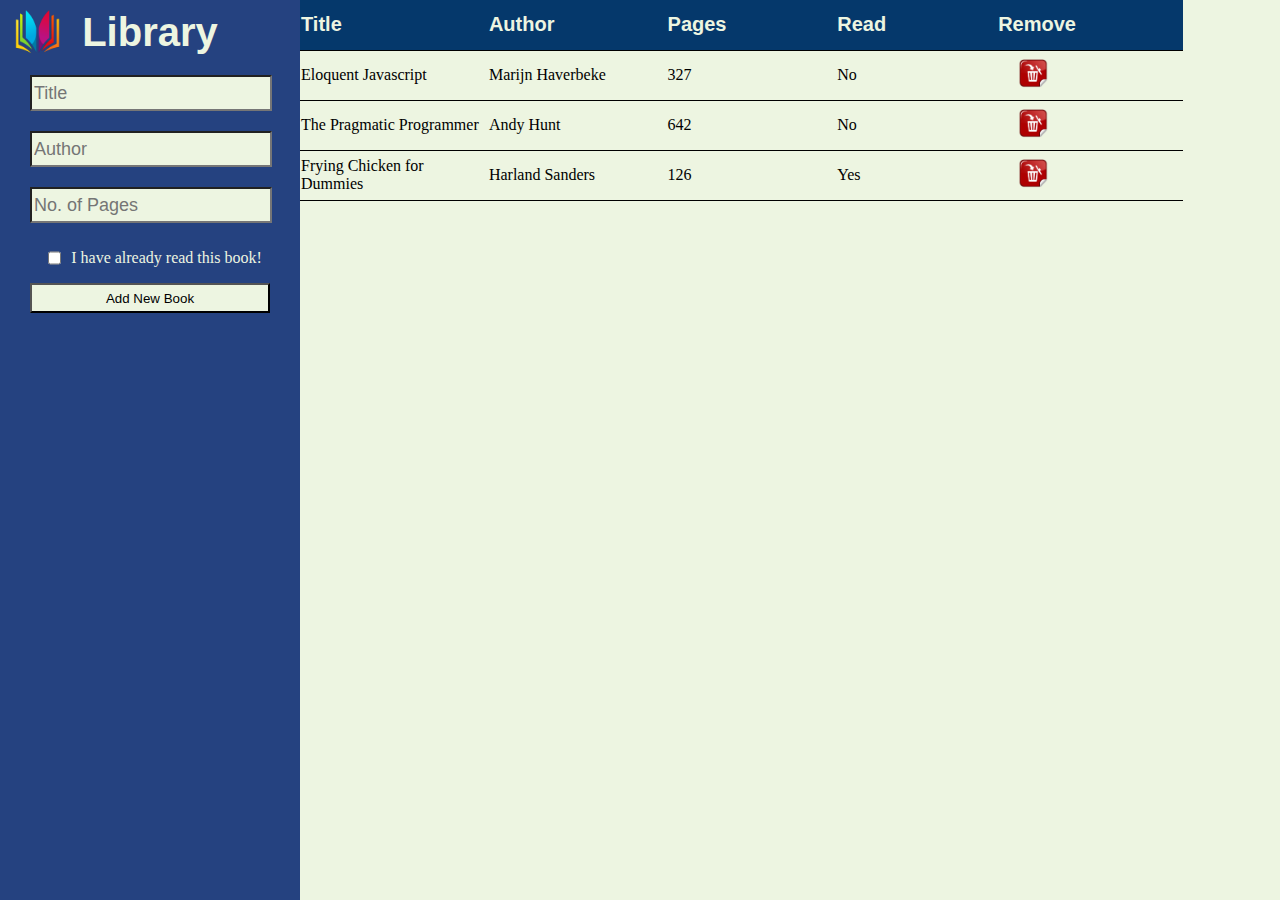
<file: index.html>
<!DOCTYPE html>
<html>
    <head>
        <title>Library</title>
        <link rel="stylesheet" href="library.css">
    </head>
    <body>
        <div class="addBook">
            <h1>
                <img class="logo" src="logo.png">
               Library 
            </h1>
            <div class="formWrapper">
                <form action="#" id="form">
                    <div>
                        <input id="title" placeholder="Title" required>
                    </div>
                    <div>
                        <input id="author" placeholder = "Author" required>
                    </div>
                    <div>
                        <input id="pages" placeholder="No. of Pages" >
                    </div>
                    <div id="checkWrapper">
                        <input type="checkbox" id="read">
                        <label for="checkbox">I have already read this book!</label>
                    </div>   
                    <button id="submit">Add New Book</button>
                </form>
            </div>
        </div>
        <div class="tableWrapper">
            <table id="table">
                <thead>
                    <tr>
                        <th>Title</th>
                        <th>Author</th>
                        <th>Pages</th>
                        <th>Read</th>
                        <th>Remove</th>
                    </tr>
                </thead>
            </table>
        </div>
        <script src="library.js"></script>
    </body>
</html>
</file>
<file: library.css>
body{
    display: flex;
    margin: 0px;
    height:100vh;
    width: 100vw;
    background-color: #EDF5E1;
}
.addBook{
    position: fixed;
    background-color: #254280;
    width: 300px;
    height: 100vh;
    color: #EDF5E1;
}
table{
    margin-left: 300px;
    margin-top: 0px;
    width: 69vw;
    position: relative;
    text-align: left;
    border-collapse: collapse;
}
tr{
  height: 50px;  
  border-bottom: 1px solid black;
}
h1{
    font-size: 2.5em;
    font-family: sans-serif;
    text-align: center;
    margin: 0px;
    padding: 10px;
}
form{
    display: flex;
    flex-direction: column;
    align-items: center;
}
input{
    width: 90%;
    margin: 10px;
    height: 30px;
    font-size: 18px;
    background-color: #EDF5E1;
}
#checkWrapper{
    display: flex;
    flex-direction: row;
    align-items: center;
}
#read{
    width: 13px;
}
#submit{
    height: 30px;
    width: 80%;
    background-color: #EDF5E1;;
}
th{
    position: sticky;
    top: 0;
    width: 69vw;
    background-color:#05386B;
    color: #EDF5E1;
    font-size: 20px;
    font-family: sans-serif;
}
.logo{
    position: fixed;
    left:15px;
    height: 45px;
    width: 45px;
}
.remove{
    background-image: url(delete.jpg);
    background-size:cover;
    background-color: transparent;
    background-position: 50% 50%;
    height: 30px;
    width: 30px;
    border:none;
    margin-left: 20px;;
}
</file>
